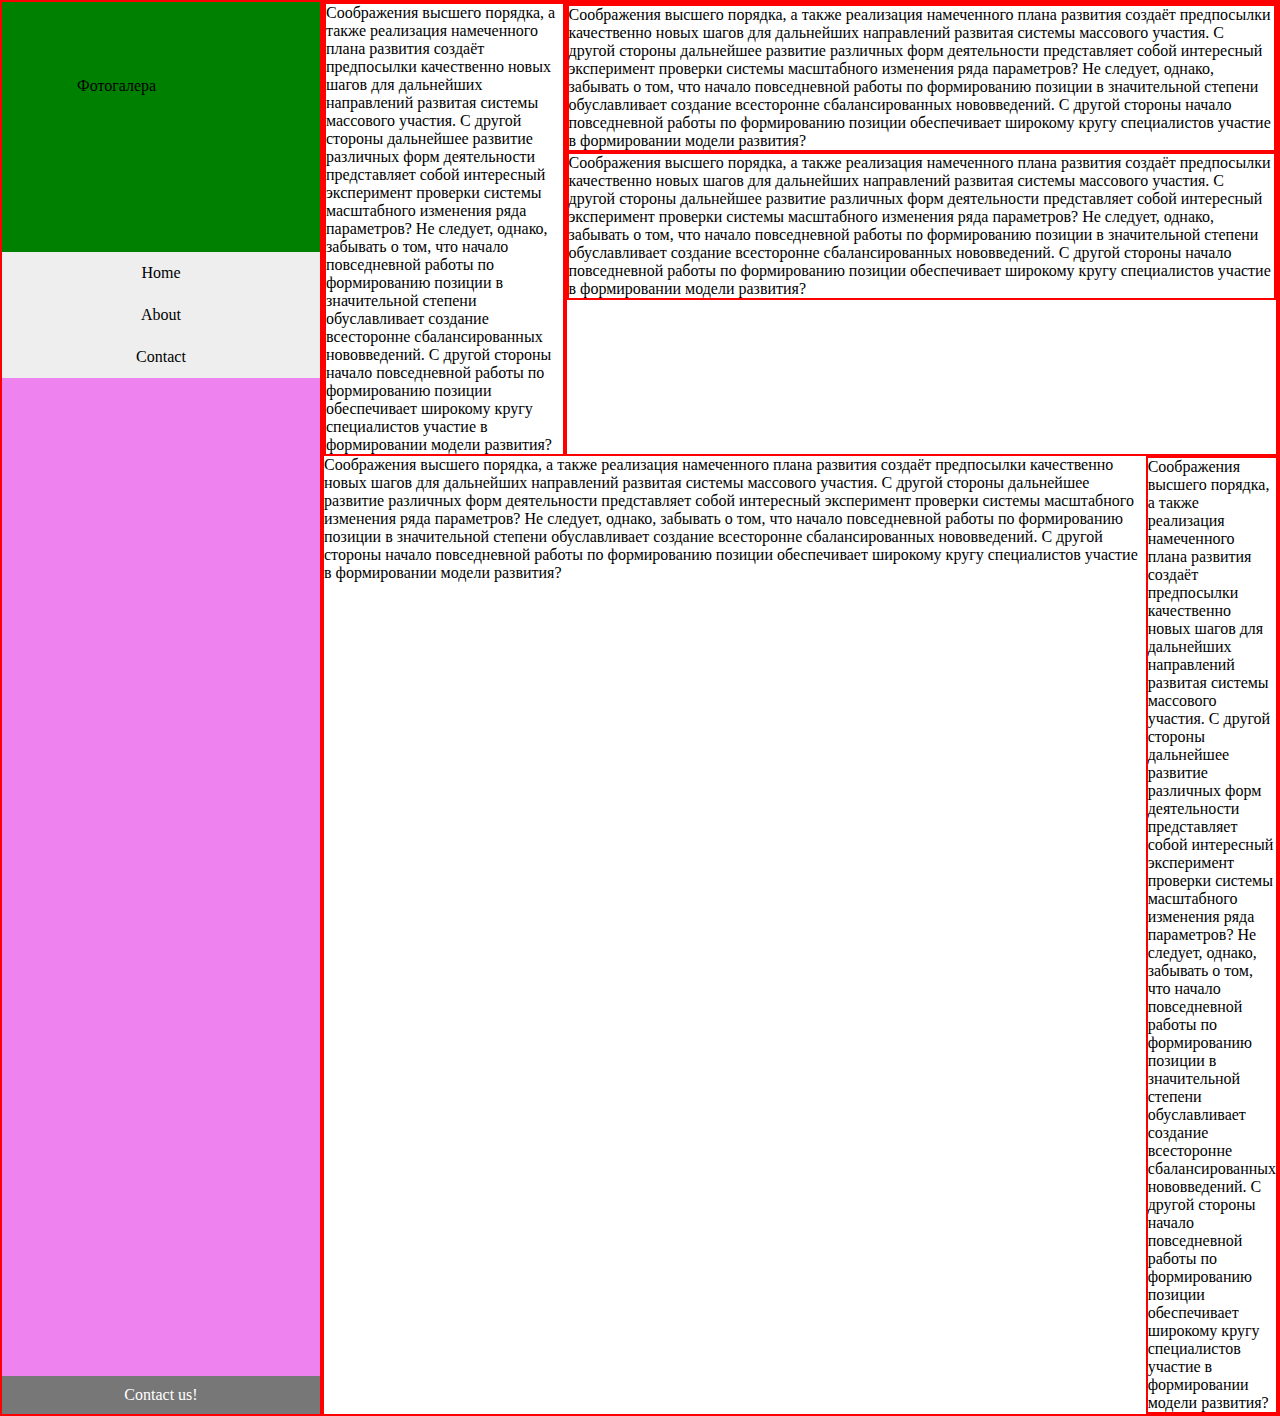
<file: lab1/index.html>
<!DOCTYPE html>
<html>
<head>
<title>Page Title</title>
<meta charset="UTF-8">
<link rel="stylesheet" href="index.css">
</head>
<body>
  <div class="container">
    <div class="left-container">
      <header>Фотогалера</header>
      <nav>
        <a href="#">Home</a>
        <a href="#">About</a>
        <a href="#">Contact</a>
      </nav>
      <footer>Contact us!</footer>
    </div>
    <div class="right-container">
      <div class="container">
        <div class="left-container">
            Соображения высшего порядка, а также реализация намеченного плана развития создаёт предпосылки качественно новых шагов для дальнейших направлений развитая системы массового участия. С другой стороны дальнейшее развитие различных форм деятельности представляет собой интересный эксперимент проверки системы масштабного изменения ряда параметров? Не следует, однако, забывать о том, что начало повседневной работы по формированию позиции в значительной степени обуславливает создание всесторонне сбалансированных нововведений. С другой стороны начало повседневной работы по формированию позиции обеспечивает широкому кругу специалистов участие в формировании модели развития?
          <!-- <img src="https://www.w3schools.com/w3images/wedding.jpg" style=""> -->
        </div>
        <div class="right-container">
          <div style="border: 2px solid red;">
              Соображения высшего порядка, а также реализация намеченного плана развития создаёт предпосылки качественно новых шагов для дальнейших направлений развитая системы массового участия. С другой стороны дальнейшее развитие различных форм деятельности представляет собой интересный эксперимент проверки системы масштабного изменения ряда параметров? Не следует, однако, забывать о том, что начало повседневной работы по формированию позиции в значительной степени обуславливает создание всесторонне сбалансированных нововведений. С другой стороны начало повседневной работы по формированию позиции обеспечивает широкому кругу специалистов участие в формировании модели развития?
              <!-- <img src="https://www.w3schools.com/w3images/paris.jpg" style=""> -->
          </div>
          <div style="border: 2px solid red;">
              Соображения высшего порядка, а также реализация намеченного плана развития создаёт предпосылки качественно новых шагов для дальнейших направлений развитая системы массового участия. С другой стороны дальнейшее развитие различных форм деятельности представляет собой интересный эксперимент проверки системы масштабного изменения ряда параметров? Не следует, однако, забывать о том, что начало повседневной работы по формированию позиции в значительной степени обуславливает создание всесторонне сбалансированных нововведений. С другой стороны начало повседневной работы по формированию позиции обеспечивает широкому кругу специалистов участие в формировании модели развития?
              <!-- <img src="https://www.w3schools.com/w3images/falls2.jpg" style=""> -->
          </div>
        </div>
      </div>
      <div class="container">
        <div class="rigth-container">
          Соображения высшего порядка, а также реализация намеченного плана развития создаёт предпосылки качественно новых шагов для дальнейших направлений развитая системы массового участия. С другой стороны дальнейшее развитие различных форм деятельности представляет собой интересный эксперимент проверки системы масштабного изменения ряда параметров? Не следует, однако, забывать о том, что начало повседневной работы по формированию позиции в значительной степени обуславливает создание всесторонне сбалансированных нововведений. С другой стороны начало повседневной работы по формированию позиции обеспечивает широкому кругу специалистов участие в формировании модели развития?
            <!-- <img src="https://www.w3schools.com/w3images/mist.jpg" style=""> -->
        </div>
        <div class="left-container">
            Соображения высшего порядка, а также реализация намеченного плана развития создаёт предпосылки качественно новых шагов для дальнейших направлений развитая системы массового участия. С другой стороны дальнейшее развитие различных форм деятельности представляет собой интересный эксперимент проверки системы масштабного изменения ряда параметров? Не следует, однако, забывать о том, что начало повседневной работы по формированию позиции в значительной степени обуславливает создание всесторонне сбалансированных нововведений. С другой стороны начало повседневной работы по формированию позиции обеспечивает широкому кругу специалистов участие в формировании модели развития?
            <!-- <img src="https://www.w3schools.com/w3images/rocks.jpg" style=""> -->
        </div>
      </div>
    </div>
  </div>
</body>
</html>


<!-- <div class="flex-container">
  <div class="left">
    <div class="header">
      <h1>My Website</h1>
      <p>With a <b>flexible</b> layout.</p>
    </div>
    <ul>
      <li><a class="active" href="#home">Home</a></li>
      <li><a href="#news">News</a></li>
      <li><a href="#contact">Contact</a></li>
      <li><a href="#about">About</a></li>
    </ul>
    <div class="footer">
      <h2>Footer</h2>
    </div>
  </div>
  <div class="right">

    <div class="flex-container">
      <div class="type1">
        <img src="https://www.w3schools.com/w3images/rocks.jpg">
      </div>
      <div class="type2">
        <img src="https://www.w3schools.com/w3images/wedding.jpg" style="">
        <img src="https://www.w3schools.com/w3images/falls2.jpg" style="">
      </div>
    </div>

    <div class="flex-container">
      <img src="https://www.w3schools.com/w3images/mist.jpg" class="type2">
      <img src="https://www.w3schools.com/w3images/paris.jpg" class="type1">
    </div>
    
  </div>
</div> -->

<!-- <img /w3images/wedding.jpg" style="width:100%">
<img src="/w3images/rocks.jpg" style="width:100%">
<img src="/w3images/falls2.jpg" style="width:100%">
<img src="/w3images/paris.jpg" style="width:100%">
<img src="/w3images/nature.jpg" style="width:100%">
<img src="/w3images/mist.jpg" style="width:100%">
<img src="/w3images/paris.jpg" style="width:100%"> -->
</file>
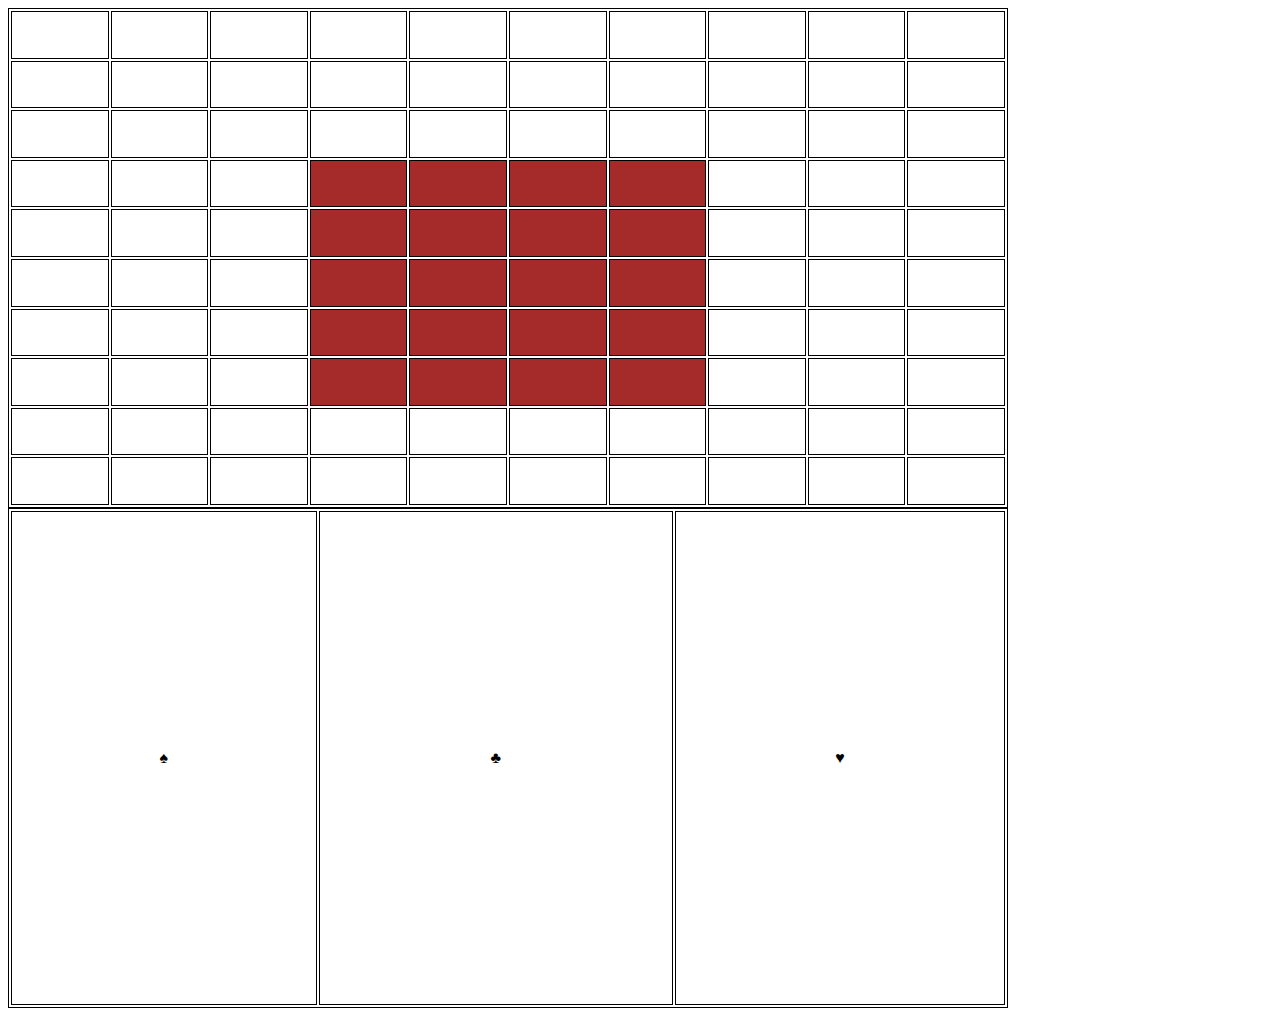
<file: lab1/table.html>
<!DOCTYPE html>
<html lang="en">
<head>
  <meta charset="UTF-8">
  <meta name="viewport" content="width=device-width, initial-scale=1.0">
  <meta http-equiv="X-UA-Compatible" content="ie=edge">
  <title>Document</title>
  <link rel="stylesheet" href="table.css">
</head>
<body>
  <table>
    <tr>
      <th></th>
      <th></th>
      <th></th>
      <th></th>
      <th></th>
      <th></th>
      <th></th>
      <th></th>
      <th></th>
      <th></th>
    </tr>
    <tr>
      <th></th>
      <th></th>
      <th></th>
      <th></th>
      <th></th>
      <th></th>
      <th></th>
      <th></th>
      <th></th>
      <th></th>
    </tr>
    <tr>
      <th></th>
      <th></th>
      <th></th>
      <th></th>
      <th></th>
      <th></th>
      <th></th>
      <th></th>
      <th></th>
      <th></th>
    </tr>
    <tr>
      <th></th>
      <th></th>
      <th></th>
      <th></th>
      <th></th>
      <th></th>
      <th></th>
      <th></th>
      <th></th>
      <th></th>
    </tr>
    <tr>
      <th></th>
      <th></th>
      <th></th>
      <th></th>
      <th></th>
      <th></th>
      <th></th>
      <th></th>
      <th></th>
      <th></th>
    </tr>
    <tr>
      <th></th>
      <th></th>
      <th></th>
      <th></th>
      <th></th>
      <th></th>
      <th></th>
      <th></th>
      <th></th>
      <th></th>
    </tr>
    <tr>
      <th></th>
      <th></th>
      <th></th>
      <th></th>
      <th></th>
      <th></th>
      <th></th>
      <th></th>
      <th></th>
      <th></th>
    </tr>
    <tr>
      <th></th>
      <th></th>
      <th></th>
      <th></th>
      <th></th>
      <th></th>
      <th></th>
      <th></th>
      <th></th>
      <th></th>
    </tr>
    <tr>
      <th></th>
      <th></th>
      <th></th>
      <th></th>
      <th></th>
      <th></th>
      <th></th>
      <th></th>
      <th></th>
      <th></th>
    </tr>
    <tr>
      <th></th>
      <th></th>
      <th></th>
      <th></th>
      <th></th>
      <th></th>
      <th></th>
      <th></th>
      <th></th>
      <th></th>
    </tr>
  </table>
  <table>
    <tr>
      <th class="card1"></th>
      <th class="card2"></th>
      <th class="card3"></th>
    </tr>
  </table>
</body>
</html>
</file>
<file: lab1/index.css>
body {
  margin: 0;
}

.container {
  display: flex;
  align-items: stretch;
}

.left-container {
  border: 2px solid red;
  display: flex;
  flex-direction: column;
  flex: 1;
  order: 1;
}

.right-container {
  border: 2px solid red;
  flex: 3;
  order: 2;
}

header {
  background-color: green;
  height: 100px;
  padding: 75px;
}

nav {
  flex: 5;
  height: 1162px;
  text-align: center;
  background-color: violet;
  justify-content: center;
}

nav a {
  background-color: #eee;
  color: black;
  display: block;
  padding: 12px;
  text-decoration: none;
}

nav a:hover {
  background-color: #ccc;
  -webkit-transform: scale(1.2);
  -ms-transform: scale(1.2);
  transform: scale(1.2);
}

footer {
  background-color: #777;
  padding: 10px;
  text-align: center;
  color: white;
  bottom: 0px;
}

@media screen and (max-width: 400px) {
  .container {
    display: block;
  }
  footer {
    
  }
}
</file>
<file: lab1/table.css>
table {
  height: 500px;
  width: 1000px;
}

table, th, tr {
  border: 1px solid black;
}

tr:nth-child(n+4):nth-child(-n+8) > th:nth-child(n+4):nth-child(-n+7) {
  background-color: brown;
}

.card1::after {
  content: '\2660';
}

.card2::after {
  content: '\2663';
}

.card3::after {
  content: '\2665';
}
</file>
